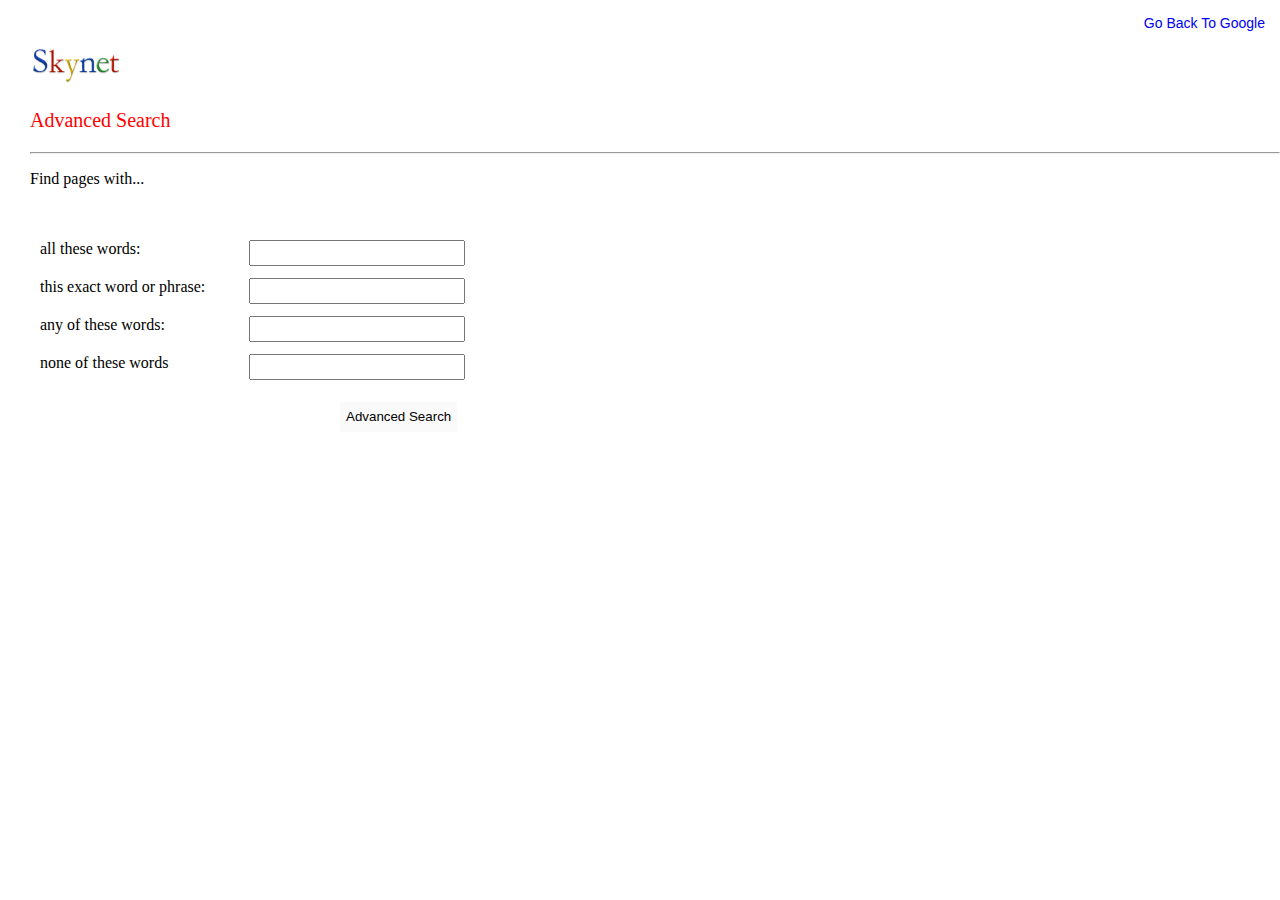
<file: advance.html>
<!DOCTYPE html>
<html lang="en">
<head>
    <meta charset="UTF-8">
    <meta http-equiv="X-UA-Compatible" content="IE=edge">
    <meta name="viewport" content="width=device-width, initial-scale=1.0">
    <link rel="stylesheet" href="index.css">
    <title>Advance Search</title>
</head>
<body>
    <div class="nav">
        <a id="go-back-adv" href="index.html"> Go Back To Google</a>
     </div>
    <div id="sm-logo-container">
        <img id="logo-small"src="logo.png" alt="google-logo">
    </div>
    <div id="advanced-title">
        <p>Advanced Search</p>
        <hr> 
    </div>

    <div id="advance-header">
        <p>Find pages with...</p>
    </div>
    <form class="advance-query-wrapper" action="https://google.com/search">
       
        <ul>
            <li>
                <label>all these words:</label>
                <input type="text" name="as_q">
            </li>
             <li>
                
                <label> this exact word or phrase:</label>
                <input type="text" name="as_epq"  value="">
            </li>
             <li>
                <label> any of these words:</label>
                <input type="text" name="as_oq">
            </li>
             <li>
                <label> none of these words </label>
                <input type="text" name="as_eq"value="" >
             
            </li>
            <button class="buttons" id="advance-button">Advanced Search</button>
        </ul>


       
     
    </form>
    
</body>
</html>
</file>
<file: index.css>
body {
  margin: 0px;
}
body .advanced-search hr {
  border: 0.5px solid lightgrey;
}

.search-capsule {
  width: 400px;
  height: 30px;
  border: 1px solid #808080;
  border-radius: 10px;
}

.nav {
  display: flex;
  justify-content: flex-end;
  padding: 5px;
  margin: 5px;
  font-size: 14px;
  font-family: Arial, Helvetica, sans-serif;
  font-style: normal;
}
.nav a {
  color: none;
  padding: 5px;
  margin: 5px;
  text-align: center;
  text-decoration: none;
}
.nav a:hover {
  text-decoration: underline;
}

.magnify {
  float: left;
  transform: translate(160%, 40%);
  position: relative;
  z-index: 3;
  color: grey;
}

#logo {
  display: flex;
  justify-content: center;
  margin: 0px;
  padding: 0px;
}

#logo-small {
  height: 8%;
  width: 8%;
  margin-top: 0;
  margin-left: 25px;
  padding: 0px;
}

.image-title {
  color: #424de6;
  text-align: center;
  margin-top: -45px;
  margin-left: 420px;
  font-size: 18px;
  font-family: -apple-system, BlinkMacSystemFont, "Segoe UI", Roboto, Oxygen, Ubuntu, Cantarell, "Open Sans", "Helvetica Neue", sans-serif;
  font-weight: bold;
}

#search-bar-container {
  display: flex;
  justify-content: center;
}
#search-bar-container .query {
  height: 30px;
  width: 300px;
  border: 1px solid gray;
  border-radius: 20px;
  font-size: 18px;
  padding: 0px 30px;
  outline: 0px;
}

#button-container {
  display: flex;
  justify-content: center;
  margin-top: 20px;
}

.buttons {
  height: 30px;
  margin-left: 10px;
  background-color: rgba(233, 229, 229, 0.2);
  border: none;
}

.buttons:hover {
  border: 1px solid lightslategrey;
  filter: drop-shadow(0 0 9rem grey);
}

body .left p {
  margin-top: 20px;
}
body .right input {
  font-size: 18px;
}

.advance-query-wrapper {
  display: flex;
  justify-content: left;
}

.left {
  margin-left: 10px;
}

ul {
  list-style-type: none;
  width: 425px;
}
ul li {
  margin-top: 20px;
}
ul input {
  float: right;
  clear: both;
  width: 200px;
  height: 20px;
  font-size: 17px;
  padding-left: 10px;
}

#advanced-title {
  margin-left: 30px;
  margin-top: 20px;
  color: red;
  font-weight: lighter;
  font-style: normal;
  font-size: 20px;
}

#advance-header {
  margin-left: 30px;
}

#advance-button {
  margin-top: 30px;
  margin-left: 300px;
  display: block;
}

#go-back-adv {
  margin: 0px;
}

/*# sourceMappingURL=index.css.map */
</file>
